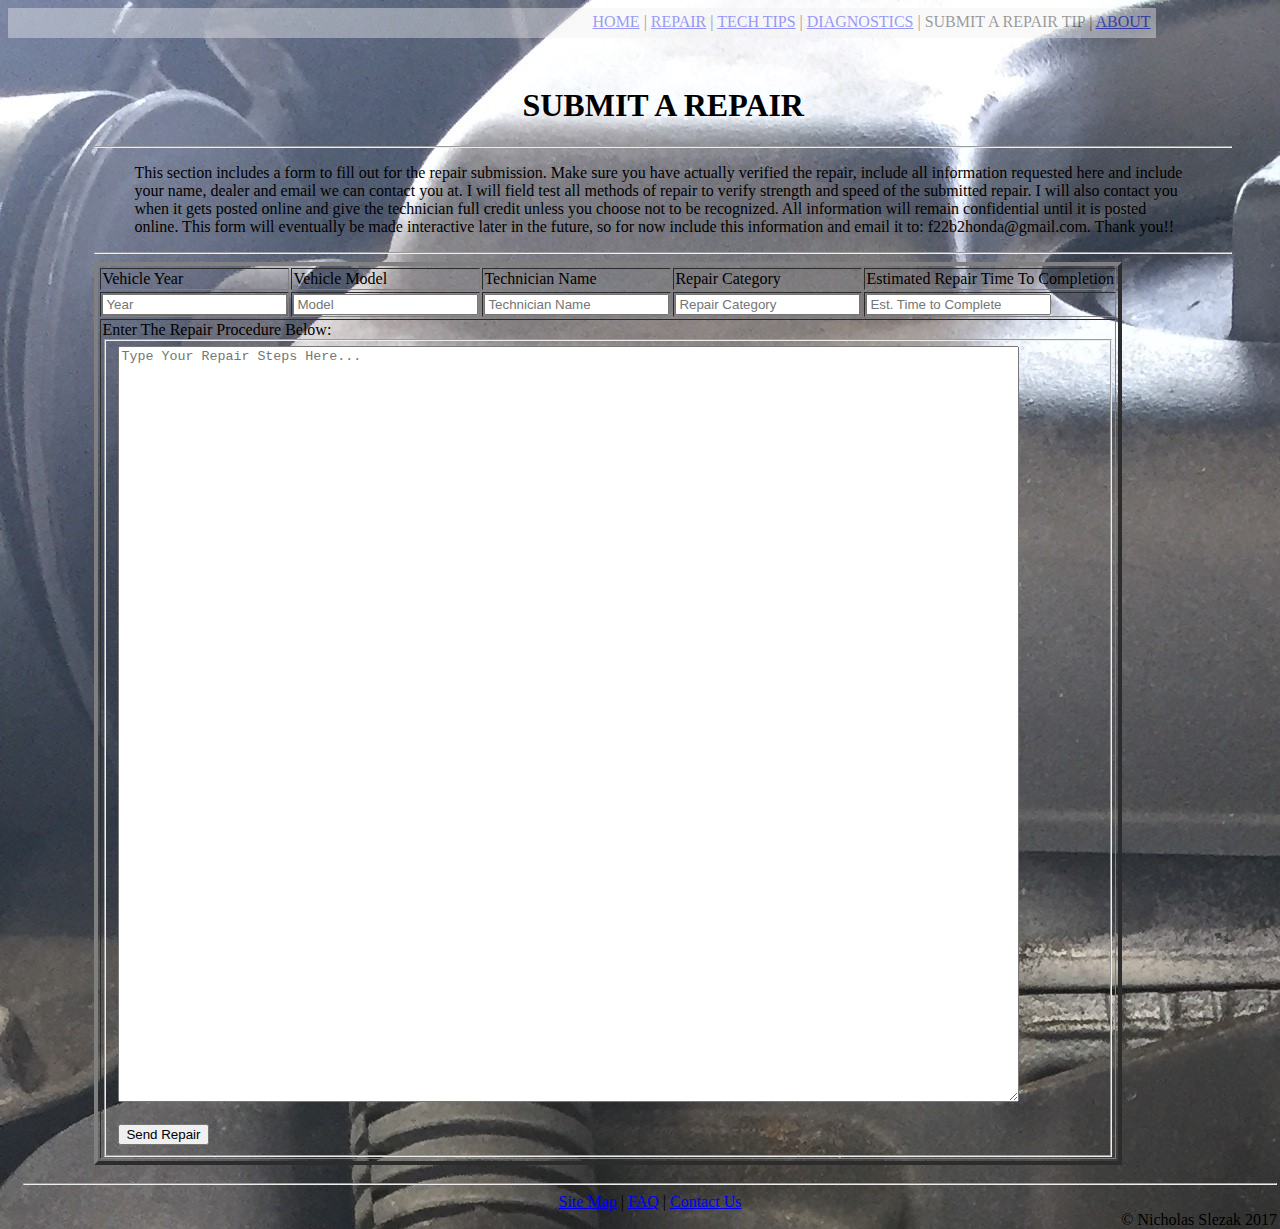
<file: SUBMITAREPAIRTAB.html>
<!DOCTYPE HTML>
<HTML lang="en">
	<HEAD>
		<link rel="stylesheet" href="SUBMITAREPAIRTAB.css">
		<script type="text/javascript">alert("Reminder: Email Your Repair Submission to F22B2HONDA@GMAIL.COM for now until I get the interactive form built. Thank You!");</script>
		<noscript>Reminder: Email Your Repair Submission to F22B2HONDA@GMAIL.COM for now until I get the interactive form built. Thank You!</noscript>
	<TITLE>Toyota Top Repair</TITLE>
	
		<META CHARSET="UTF-8">
		
	</HEAD>
	
	<BODY class="BODY">
		<DIV CLASS="MENU">
				<a href="index.html">HOME</a> &#124; <a href="REPAIRTAB.html">REPAIR</a> &#124; <a href="TECHTIPTAB.html">TECH TIPS</a> &#124; <a href="DIAGNOSTICSTAB.html">DIAGNOSTICS</a> &#124; SUBMIT A REPAIR TIP &#124; <a href="ABOUTTAB.html">ABOUT</a>
		</DIV>
			&nbsp;
				<DIV CLASS="MAIN">
					
					<DIV CLASS="CONTENT">
						
							<H1 class="heading">
								SUBMIT A REPAIR
							</H1>
						<HR>
									<blockquote>
										This section includes a form to fill out for the repair submission.
										Make sure you have actually verified the repair, include all information
										requested here and include your name, dealer and email we can contact you at.
										I will field test all methods of repair to verify strength and speed
										of the submitted repair. I will also contact you when it gets posted online and
										give the technician full credit unless you choose not to be recognized. 
										All information will remain confidential until it is posted online.
										This form will eventually be made interactive later in the future, so for now
										include this information and email it to: f22b2honda@gmail.com. Thank you!!
									</blockquote>
									<hr>
				<div>
					<Form action="Contact.php" method="GET" type="text"><table border="4", id="SubmitForm">
							
						<TR>
							<td>
								Vehicle Year
							</td>
	
							<td>
								Vehicle Model
							</td>
							<td>
								Technician Name
							</td>
							<td>
								Repair Category
							</td>
							<td>
								Estimated Repair Time To Completion
							</td>
						</tr>
						<tr>
							<td>
								
								<input type = "text" name="year" placeholder="Year" id="year"></input>
								
							</td>
	
							<td>
								
								<input type = "text"name="model" placeholder="Model" id="model"></input>
								
							</td>
							<td>
								
								<input type = "text" name="Technician_Name" placeholder="Technician Name" id="Technician_Name"></input>
								
							</td>
							<td>
								
								<input type = "text" name="Repair_Category" placeholder="Repair Category" id="Repair_Category"></input>
								
							</td>
							<td>
								
								<input type = "text" name="ETC" placeholder="Est. Time to Complete" id="ETC"></input>
								
							</td>
						</tr>
						<tr>
							<td colspan="1000",rowspan="500">
								Enter The Repair Procedure Below:<br>
								<fieldset><textarea rows="50" cols="110" name="message" placeholder="Type Your Repair Steps Here..." id="message"></textarea><br><br>
								<button type = "submit" name="submit">Send Repair</button></fieldset>
							</td>
						</tr>
					</table>
					</Form>
				</div>
					</DIV>
				</DIV>
		
	<FOOTER CLASS="ftelement">
		
		<DIV CLASS="FOOTER">
		<HR>	
			<nav id="nav">
				<a href="SITEMAP.html">Site Map</a> &#124; <a href="FAQTAB.html">FAQ</a> &#124; <a href="Contact Us.html">Contact Us</a>
			</nav>
			
			&copy; Nicholas Slezak 2017
		</DIV>
			
	</FOOTER>
</body>
</HTML>
</file>
<file: SUBMITAREPAIRTAB.css>
<<<<<<< HEAD
.CONTENT			{border: groove;
					border-color:#cccccc;
					height:100%;
					width: 100%;
					padding: 2%;
					float:right;
					overflow:hidden;
					background-image:url("images/supra.png");}
					
.MENU				{background-color:#f2f2f2;
					opacity: 0.4;
					filter: alpha(opacity=40);
					height:20px;
					width:90%;
					margin:0px;
					margin-left:0px;
					margin-right:0px;
					padding:5px;
					padding-right:5px;
					text-align:right;}
					
.MAIN				{height:100%;
					width:90%;
					float:right;
					margin-top:10px;
					margin-right:40px;
					padding-left: 100px;
					overflow:auto;}
			
.FOOTER				{height:30px;
					width:100%;
					clear:both;
					padding:10px;
					padding-right:5px;
					margin-top:15%;
					margin-right:0px;
					position:relative;
					bottom:0;
					text-align:right;
					margin-bottom:0px;}
					
.BODY				{background-image:url("images/background.jpg");}
					
#nav				{text-align:center;}
					
.heading			{font-family:Georgia, Serif;
					text-align:center;}
#REPAIRMENU			{width:20%;
					margin-bottom:5px;
					border:groove;}
.ftelement			{height:30px;
					position:relative;
					bottom:0;
					padding:5px;
					margin-top:7%;}
.SubmitForm			{padding:20px;
=======
.CONTENT			{border: groove;
					border-color:#cccccc;
					height:100%;
					width: 100%;
					padding: 2%;
					float:right;
					overflow:hidden;
					background-image:url("images/supra.png");}
					
.MENU				{background-color:#f2f2f2;
					opacity: 0.4;
					filter: alpha(opacity=40);
					height:20px;
					width:90%;
					margin:0px;
					margin-left:0px;
					margin-right:0px;
					padding:5px;
					padding-right:5px;
					text-align:right;}
					
.MAIN				{height:100%;
					width:90%;
					float:right;
					margin-top:10px;
					margin-right:40px;
					padding-left: 100px;
					overflow:auto;}
			
.FOOTER				{height:30px;
					width:100%;
					clear:both;
					padding:10px;
					padding-right:5px;
					margin-top:15%;
					margin-right:0px;
					position:relative;
					bottom:0;
					text-align:right;
					margin-bottom:0px;}
					
.BODY				{background-image:url("images/background.jpg");}
					
#nav				{text-align:center;}
					
.heading			{font-family:Georgia, Serif;
					text-align:center;}
#REPAIRMENU			{width:20%;
					margin-bottom:5px;
					border:groove;}
.ftelement			{height:30px;
					position:relative;
					bottom:0;
					padding:5px;
					margin-top:7%;}
.SubmitForm			{padding:20px;
>>>>>>> 6ce9ec70183cf21b404cdaaf8bdcbb154fd9140c
					margin-left:20px;}
</file>
